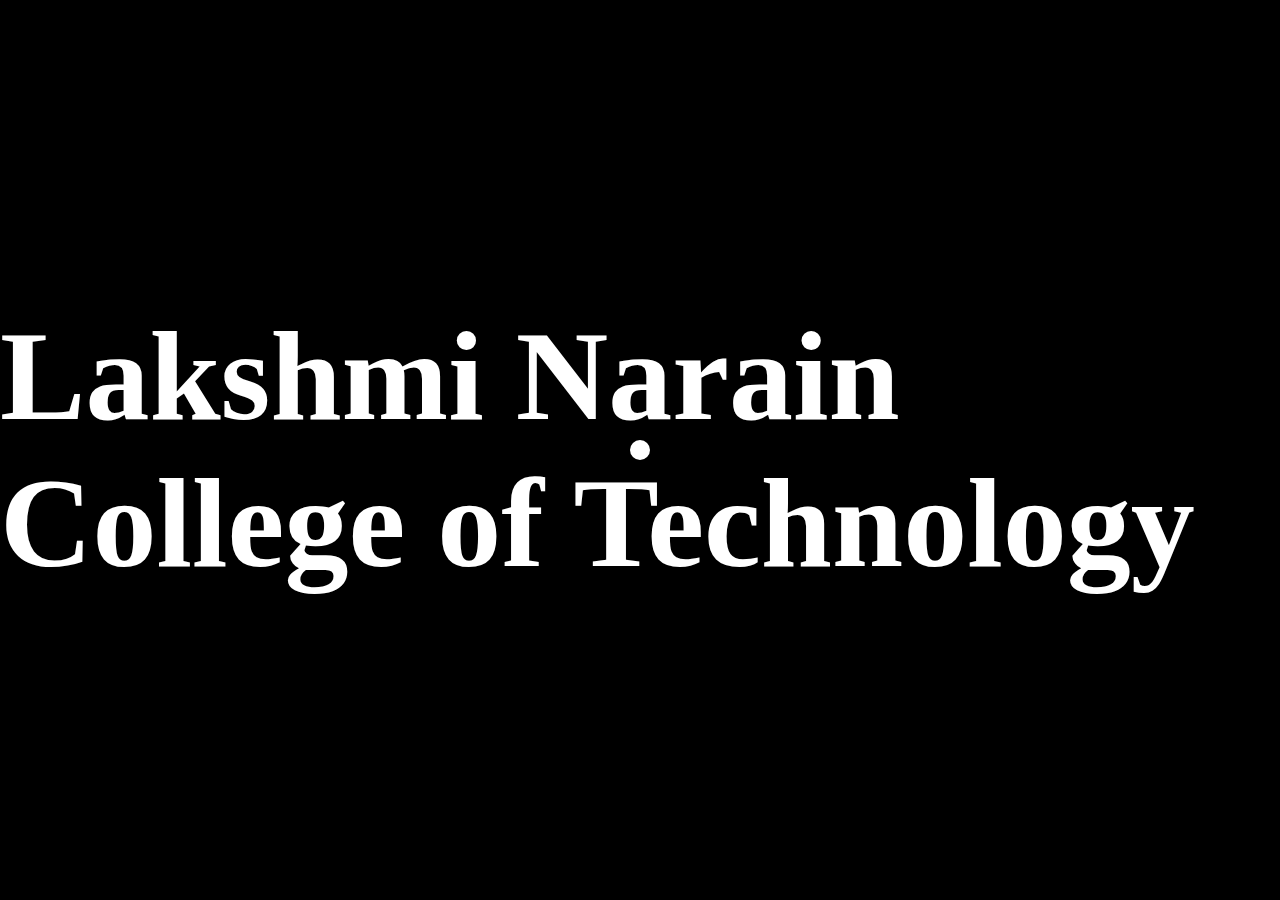
<file: cursor.html>
<!DOCTYPE html>
<html lang="en">
<head>
    <meta charset="UTF-8">
    <meta name="viewport" content="width=device-width, initial-scale=1.0">
    <title>Document</title>
    <link rel="stylesheet" href="cursor.css">
</head>
<body>
    <div id="main">
        <div class="cursor"></div>
        <h1>Lakshmi Narain College of Technology </h1>
    </div>

    <script src="cursor.js"></script>
</body>
</html>
</file>
<file: cursor.css>
*{
    padding: 0;
    margin: 0;
    color: #fff;
}
html,body{
    height: 100%;
    width: 100%;
}
#main{
    height: 100%;
    width: 100%;
    background-color: black;
    display: flex;
    align-items: center;
    justify-content: center;
}
.cursor{
    height: 20px;
    width: 20px;
    background-color: #fff;
    mix-blend-mode:difference ;
    border-radius:50% ;
    position: absolute;
}
h1{
    font-size: 10vw;
    font-weight: 900;

}
</file>
